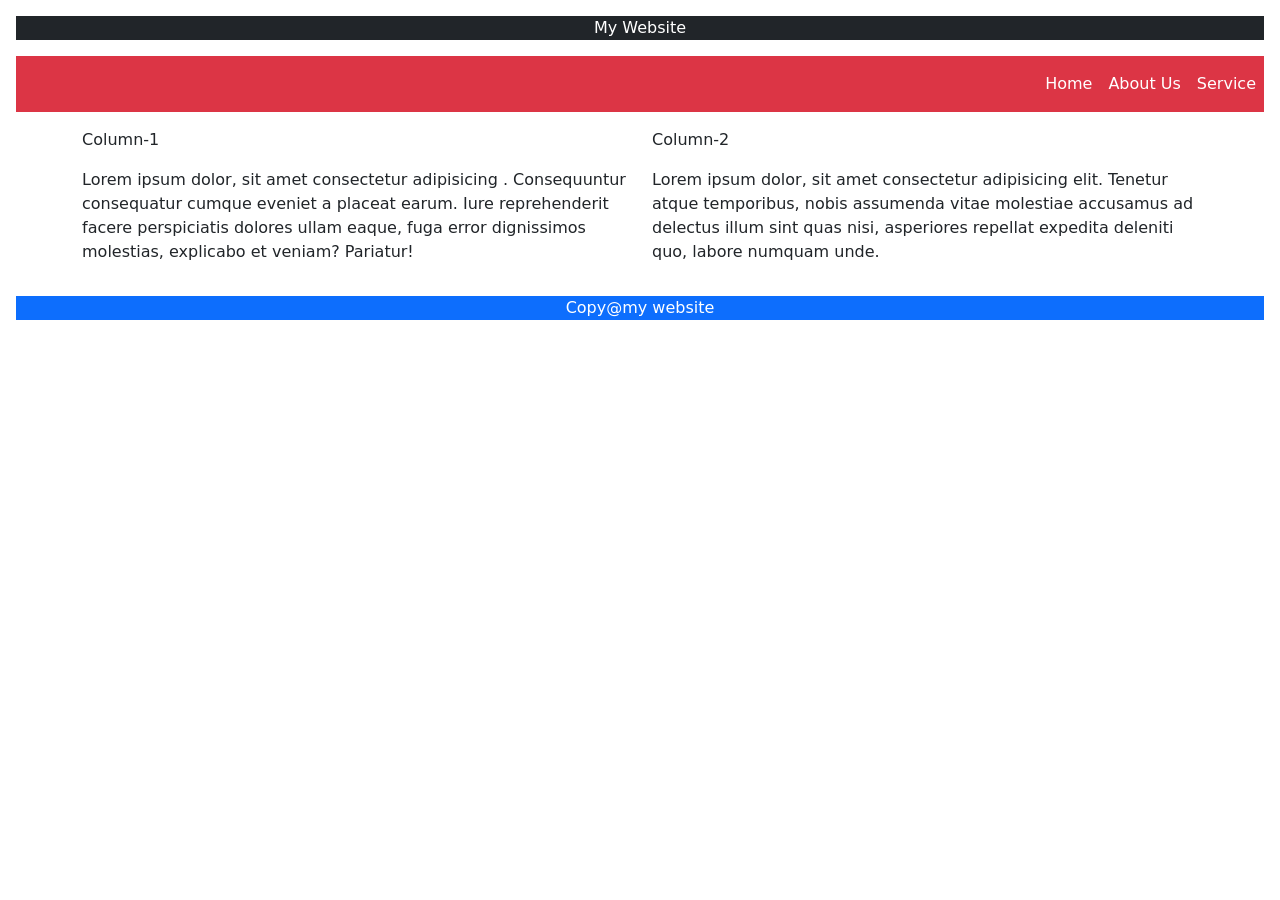
<file: CSE-28 BOOTSTRAP/EXP1.html>
<!DOCTYPE html>
<html lang="en">
<head>
    <meta charset="UTF-8">
    <meta name="viewport" content="width=device-width, initial-scale=1.0">
    <title>Document</title>
    <link href="https://cdn.jsdelivr.net/npm/bootstrap@5.0.2/dist/css/bootstrap.min.css" rel="stylesheet" integrity="sha384-EVSTQN3/azprG1Anm3QDgpJLIm9Nao0Yz1ztcQTwFspd3yD65VohhpuuCOmLASjC" crossorigin="anonymous">
</head>
<body>
    <header class="bg-dark  text-center text-white m-3">My Website</header>
    <nav class="navbar bg-danger navbar-expand-lg m-3">
        <ul class="navbar-nav ms-auto">
            <li class="nav-item">
                <a class="nav-link text-white" href="#">Home</a>
            </li>
            <li class="nav-item">
                <a class="nav-link text-white" href="#">About Us</a>
            </li>
            <li class="nav-item">
                <a class="nav-link text-white" href="#">Service</a>
            </li>
        </ul>
    </nav>
    <div class="container">
        <div class="row">
            <div class="col-6">
                
               <p>Column-1</p> 
               <p>Lorem ipsum dolor, sit amet consectetur adipisicing . Consequuntur consequatur cumque eveniet a placeat earum. Iure reprehenderit facere perspiciatis dolores ullam eaque, fuga error dignissimos molestias, explicabo et veniam? Pariatur!</p>
               
            </div>
            <div class="col-6">
                
               <p>Column-2</p> 
               <p>Lorem ipsum dolor, sit amet consectetur adipisicing elit. Tenetur atque temporibus, nobis assumenda vitae molestiae accusamus ad delectus illum sint quas nisi, asperiores repellat expedita deleniti quo, labore numquam unde.</p>
           
        </div>
             
        </div>
    </div>
    <script>
       // alert("Wecome to my website");
        //confirm("Press ok for Blank Page");
        //prompt("please Enter Your Email Id");
    </script>
    <footer class="bg-primary text-center text-white m-3">Copy@my website</footer>
</body>
</html>
</file>
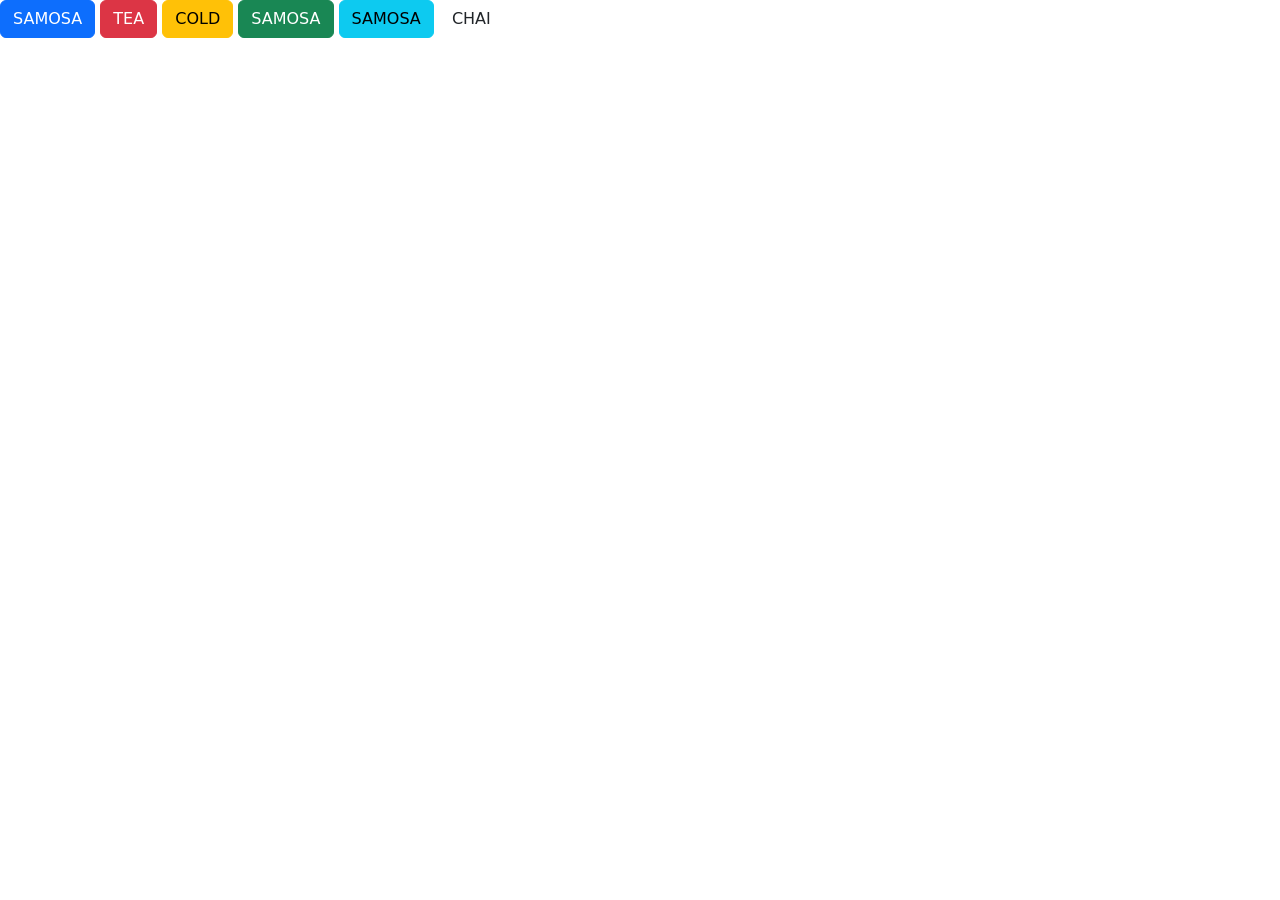
<file: nodejs/bootstrap.html>
<!DOCTYPE html>
<html lang="en">
<head>
    <meta charset="UTF-8">
    <meta name="viewport" content="width=device-width, initial-scale=1.0">
    <title>Document</title>
    <link href="https://cdn.jsdelivr.net/npm/bootstrap@5.0.2/dist/css/bootstrap.min.css" rel="stylesheet" integrity="sha384-EVSTQN3/azprG1Anm3QDgpJLIm9Nao0Yz1ztcQTwFspd3yD65VohhpuuCOmLASjC" crossorigin="anonymous">

</head>
<body>
    <button class="btn btn-primary">SAMOSA</button>
     <button class="btn btn-danger">TEA</button>
     <button class="btn btn-warning">COLD</button>
      <button class="btn btn-success">SAMOSA</button>
       <button class="btn btn-info">SAMOSA</button>
        <button class="btn btn-drak">CHAI</button>
    
</body>
</html>
</file>
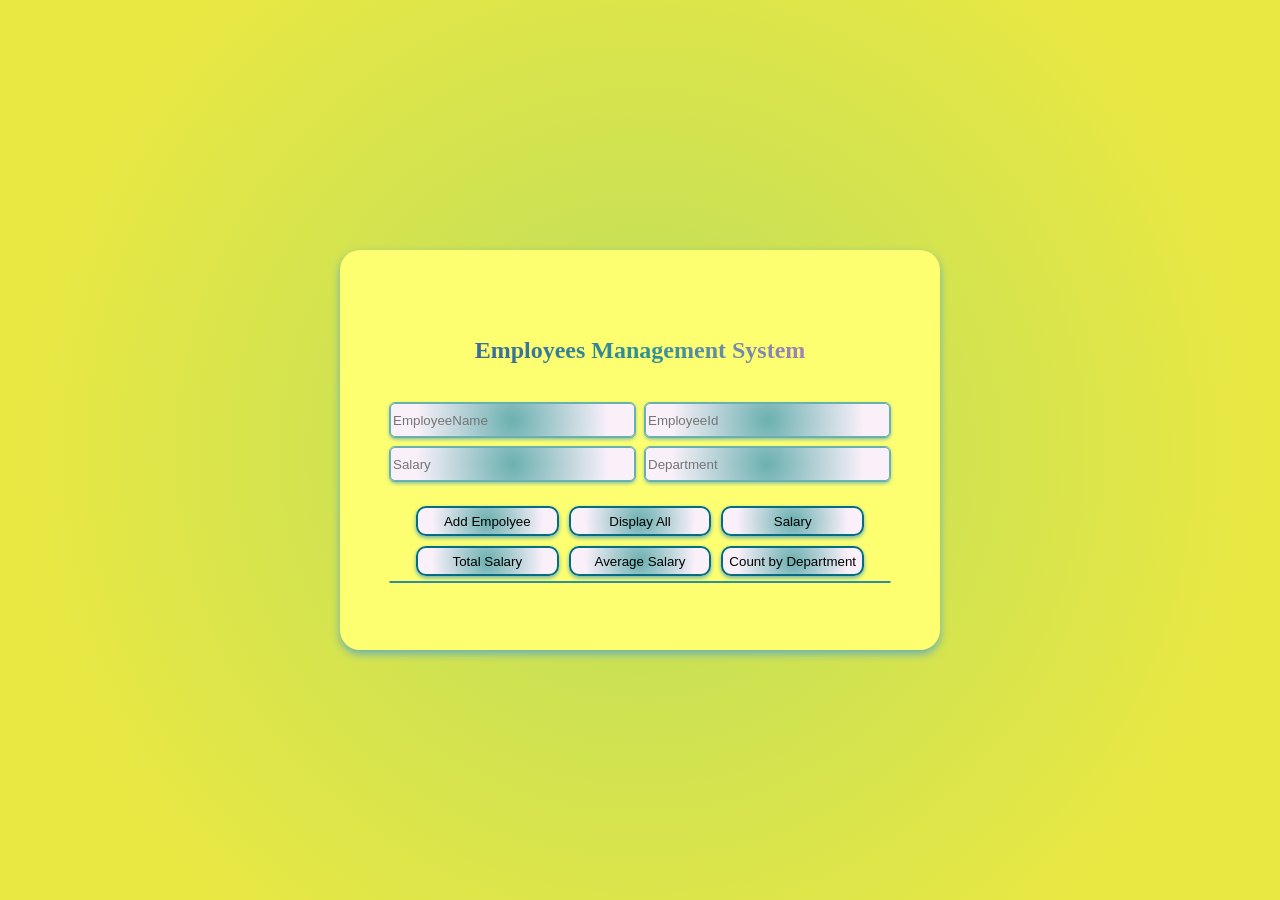
<file: nodejs/exp5.html>
<!DOCTYPE html>
<html lang="en">
<head>
    <meta charset="UTF-8">
    <meta name="viewport" content="width=device-width, initial-scale=1.0">
    <title>Document</title>
    <style>
        body{
    padding: 0;
    margin: 0;
    background: #6bb0b0;
    background: radial-gradient(circle, rgb(187, 221, 93) 0%, rgb(232, 232, 67) 79%);
    display: flex;
    justify-content: center;
    height: 100vh;
    align-items: center;
}
#container{
    position: relative;
    width: 600px;
    min-height: 400px;
    display: flex;
    flex-direction: column;
    justify-content: center;
    align-items: center;
     background: #fdff71;
    box-shadow: 0 4px 8px 0 #6bb0b0;
    border-radius: 20px;
    animation-name: Animation;
    animation-duration: 4s;
}
@keyframes Animation {
    from{transform: rotateY(0);}to{transform:rotateY(-360deg);}
}
#inputfill{

    display: grid;
    grid-template-columns: repeat(2,1fr);
    gap: 10px;
    width: 500px;
    padding: 20px;
}
input{
    height: 30px;
    width: auto;
    outline: 1px solid #6bb0b0;
    border:1px solid #6bb0b0;
    border-radius: 5px;
     background: #6bb0b0;
    background: radial-gradient(circle, rgba(107, 176, 176, 1) 0%, rgba(250, 240, 250, 1) 79%);
     box-shadow: 0 2px 4px 0  #6bb0b0;
}
input:hover{
    transform: translateY(-5px);
}
#allbutton{
    display: grid;
    grid-template-columns: repeat(3,1fr);
    gap: 10px;
    padding: 5px;
}
button{
    height: 30px;
    border-radius: 10px;
    border: 2px solid  rgb(4, 108, 132);
    background: #6bb0b0;
    background: radial-gradient(circle, rgba(107, 176, 176, 1) 0%, rgba(250, 240, 250, 1) 79%);
    box-shadow: 0 2px 4px 0  #6bb0b0;
    transition: 200ms ease;
    cursor: pointer;
}
button:hover{
    transform: translateY(-5px);
}

h2{
  color: #d0d7df;
  background-image: linear-gradient(45deg, #3e689b , #2e9197 50%, #aa83be 100%);
  background-clip: text;
  -webkit-background-clip: text;
  -webkit-text-fill-color: transparent;
  display: inline-block;
}
#output{
    width: 500px;
    min-height: 0;
    border:1px solid #2e9197;
    border-radius: 10px;
    text-align: center;
}
    </style>
</head>
<body>
    <div id="container">
        <h2>Employees Management System</h2>
        <div id="inputfill">
          <input type="text" id="name" placeholder="EmployeeName">
          <input type="number" id="empId" placeholder="EmployeeId">
          <input type="number" id="salary" placeholder="Salary">
          <input type="text" id="dept" placeholder="Department">
        </div>
        <div id="allbutton">
          <button onclick="addEmployee()">Add Empolyee</button>
          <button onclick="displayEmployees()">Display All</button>
          <button onclick="filterSalary()">Salary</button>
          <button onclick="totalSalary()">Total Salary</button>
          <button onclick="averageSalary()">Average Salary</button>
          <button onclick="countDepartment()">Count by Department</button>
        </div>
       <div id="output"></div>
       <script src="exp5.js"></script>
    </div>
</body>
</html>
</file>
